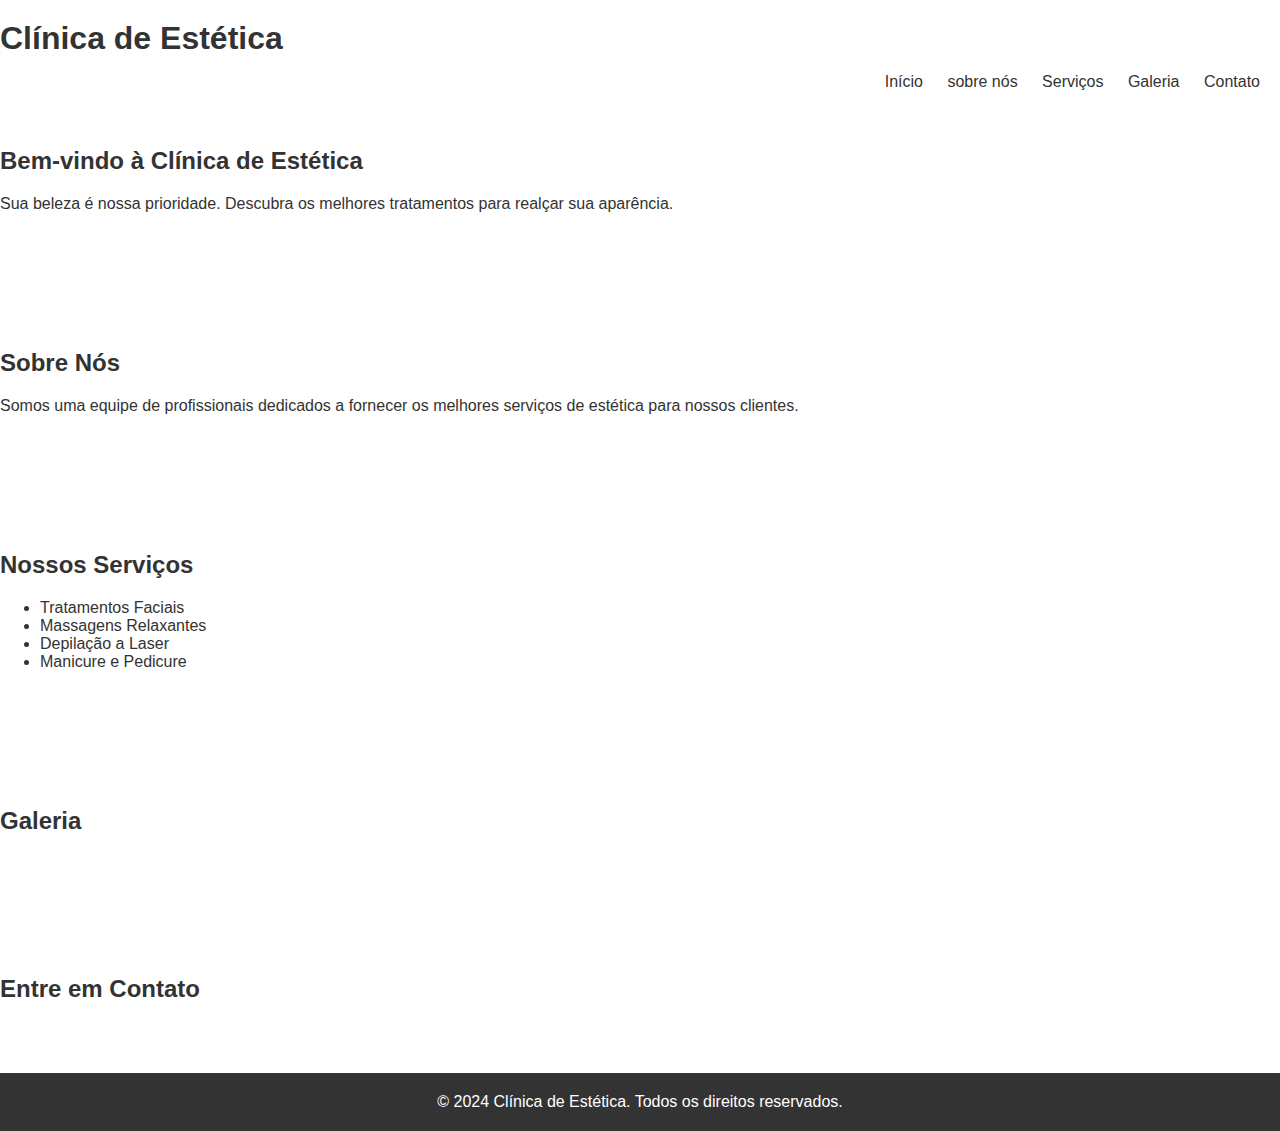
<file: index.html>
<!DOCTYPE html>
<html lang="en">
    <head>

    <meta charset="UTF-8">
    <meta http-equiv="X-UA-Compatible" content="IE=edge">
    <meta name="viewport" content="width=device-width, initial-scale=1.0">
    <title>document</title>
    
    <link rel="stylesheet" type="text/css" href="style.css"/>

</head>
<body>
    <header>
        <h1>Clínica de Estética</h1>
        <nav>
            <ul>
                <li><a href="index02.html">Início</a></li>
                <li><a href="index03.html">sobre nós</a></li> 
                <li><a href="index04.html">Serviços</a></li>
                <li><a href="index05.html">Galeria</a></li>
                <li><a href="index06.html">Contato</a></li>
            </ul>
        </nav>
    </header>
    <main>
        <section id="home">
            <h2>Bem-vindo à Clínica de Estética</h2>
            <p>Sua beleza é nossa prioridade. Descubra os melhores tratamentos para realçar sua aparência.</p>
        </section>
        <section id="about">
            <h2>Sobre Nós</h2>
            <p>Somos uma equipe de profissionais dedicados a fornecer os melhores serviços de estética para nossos clientes.</p>
        </section>
        <section id="services">
            <h2>Nossos Serviços</h2>
            <ul>
                <li>Tratamentos Faciais</li>
                <li>Massagens Relaxantes</li>
                <li>Depilação a Laser</li>
                <li>Manicure e Pedicure</li>
            </ul>
        </section>
        <section id="gallery">
            <h2>Galeria</h2>
            <!-- Aqui você pode adicionar imagens da galeria -->
        </section>
        <section id="contact">
            <h2>Entre em Contato</h2>
            <!-- Formulário de contato -->
        </section>
    </main>
    <footer>
        <p>&copy; 2024 Clínica de Estética. Todos os direitos reservados.</p>
    </footer>
</body>
</html>
</file>
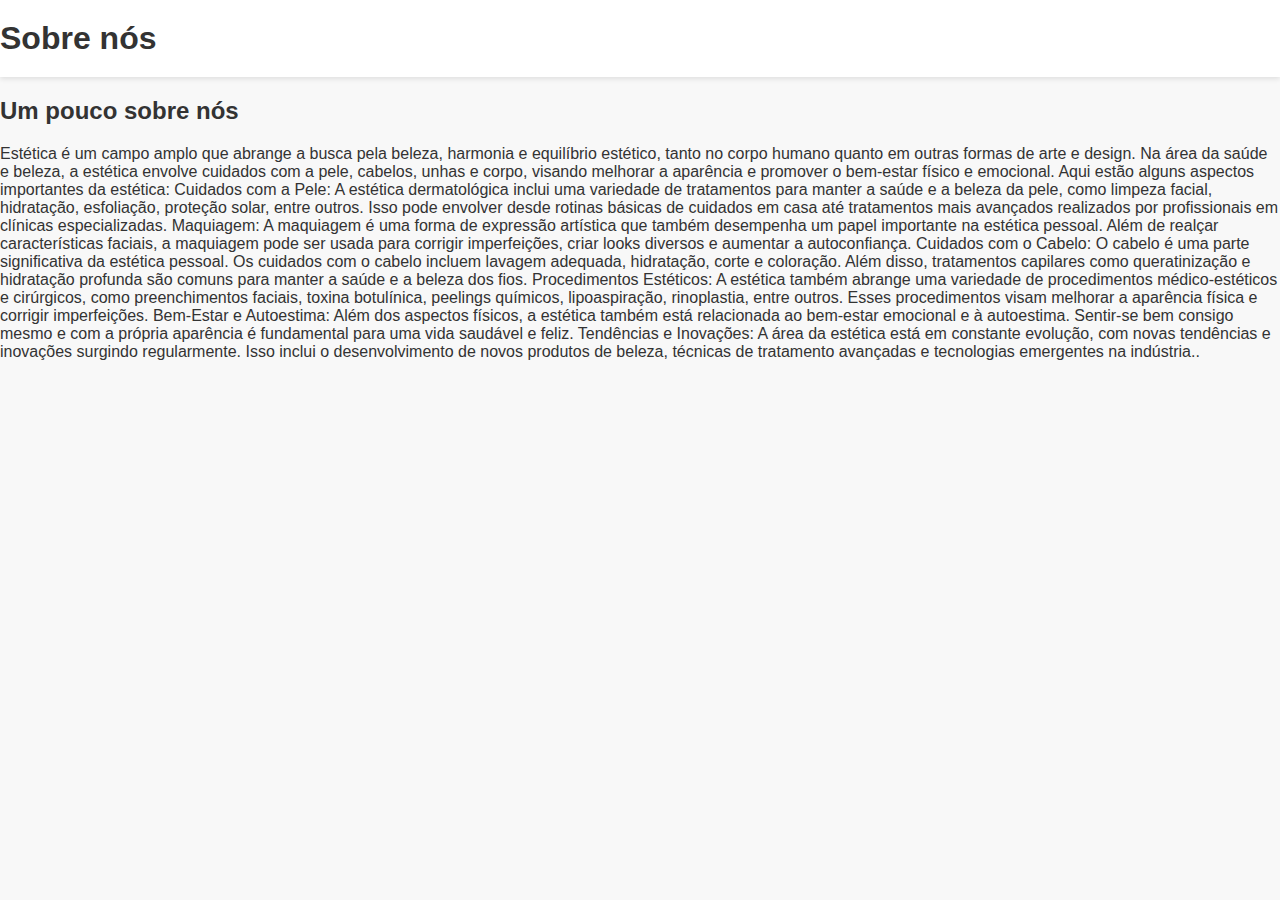
<file: index02.html>
<!DOCTYPE html>
<html lang="en">
    <head>

    <meta charset="UTF-8">
    <meta http-equiv="X-UA-Compatible" content="IE=edge">
    <meta name="viewport" content="width=device-width, initial-scale=1.0">
    <title>document</title>
    
    <link rel="stylesheet" type="text/css" href="style.css"/>

</head>
<body>
    <header>
        <h1>Sobre nós</h1>
        <nav>
            <ul>

            </ul>
        </nav>
    </header>
    <main>
        <h2>Um pouco sobre nós</h2>
            <p>Estética é um campo amplo que abrange a busca pela beleza, harmonia e equilíbrio estético, tanto no corpo humano quanto em outras formas de arte e design. 
                Na área da saúde e beleza, a estética envolve cuidados com a pele, cabelos, unhas e corpo, visando melhorar a aparência e promover o bem-estar físico e emocional. Aqui estão alguns aspectos importantes da estética:
                Cuidados com a Pele: A estética dermatológica inclui uma variedade de tratamentos para manter a saúde e a beleza da pele, como limpeza facial, hidratação, 
                esfoliação, proteção solar, entre outros. Isso pode envolver desde rotinas básicas de cuidados em casa até tratamentos mais avançados realizados por 
                profissionais em clínicas especializadas.
                
                Maquiagem: A maquiagem é uma forma de expressão artística que também desempenha um papel importante na estética pessoal. Além de realçar características faciais,
                 a maquiagem pode ser usada para corrigir imperfeições, criar looks diversos e aumentar a autoconfiança.
                
                Cuidados com o Cabelo: O cabelo é uma parte significativa da estética pessoal. Os cuidados com o cabelo incluem lavagem adequada, hidratação, corte e coloração. 
                Além disso, tratamentos capilares como queratinização e hidratação profunda são comuns para manter a saúde e a beleza dos fios.
                
                Procedimentos Estéticos: A estética também abrange uma variedade de procedimentos médico-estéticos e cirúrgicos, como preenchimentos faciais, toxina botulínica, 
                peelings químicos, lipoaspiração, rinoplastia, entre outros. Esses procedimentos visam melhorar a aparência física e corrigir imperfeições.
                
                Bem-Estar e Autoestima: Além dos aspectos físicos, a estética também está relacionada ao bem-estar emocional e à autoestima. Sentir-se bem consigo mesmo e com a 
                própria aparência é fundamental para uma vida saudável e feliz.
                
                Tendências e Inovações: A área da estética está em constante evolução, com novas tendências e inovações surgindo regularmente. Isso inclui o desenvolvimento de 
                novos produtos de beleza, técnicas de tratamento avançadas e tecnologias emergentes na indústria..</p>
        </section>
</file>
<file: style.css>
body {
    font-family: Arial, sans-serif;
    margin: 0;
    padding: 0;
    background-color: #f8f8f8;
    color: #333;
}

.container {
    width: 80%;
    margin: 0 auto;
    max-width: 1200px;
}

header {
    background-color: #fff;
    padding: 20px 0;
    box-shadow: 0 2px 5px rgba(0, 0, 0, 0.1);
}

header h1 {
    margin: 0;
    display: inline-block;
}

nav ul {
    list-style-type: none;
    padding: 0;
    display: inline-block;
    float: right;
}

nav ul li {
    display: inline;
    margin-right: 20px;
}

nav ul li a {
    text-decoration: none;
    color: #333;
}

.hero {
    background-image: url('background.jpg'); /* Adicione sua imagem de fundo aqui */
    background-size: cover;
    color: #fff;
    text-align: center;
    padding: 100px 0;
}

.hero h2 {
    margin-bottom: 20px;
}

.btn {
    display: inline-block;
    background-color: #333;
    color: #fff;
    padding: 10px 20px;
    text-decoration: none;
    border-radius: 5px;
}

section {
    padding: 50px 0;
    background-color: #fff;
}

section h2 {
    margin-bottom: 20px;
}

footer {
    background-color: #333;
    color: #fff;
    text-align: center;
    padding: 20px 0;
}

footer p {
    margin: 0;
}
</file>
